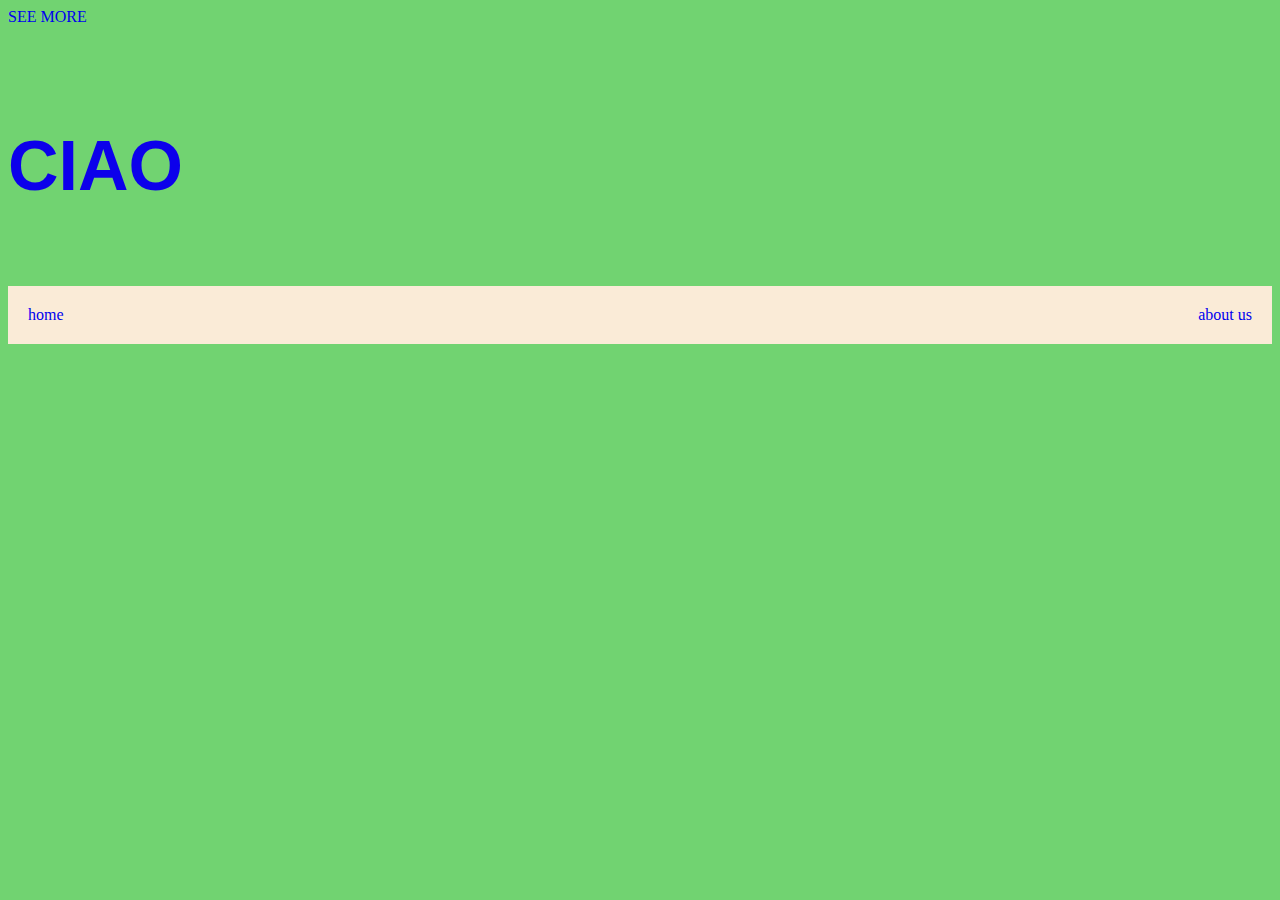
<file: about.html>
<!DOCTYPE html>
<html lang="en">
  <head>
    <meta charset="UTF-8" />
    <meta name="viewport" content="width=device-width, initial-scale=1.0" />
    <title>Document</title>
    <link rel="stylesheet" href="./style.css" />
  </head>
  <body>
    <a href="./progetti.html">SEE MORE</a>
    <h1 class="titolo">CIAO</h1>

    <nav>
      <a href="./index.html">home</a>
      <a href="./about.html">about us</a>
    </nav>
  </body>
</html>
</file>
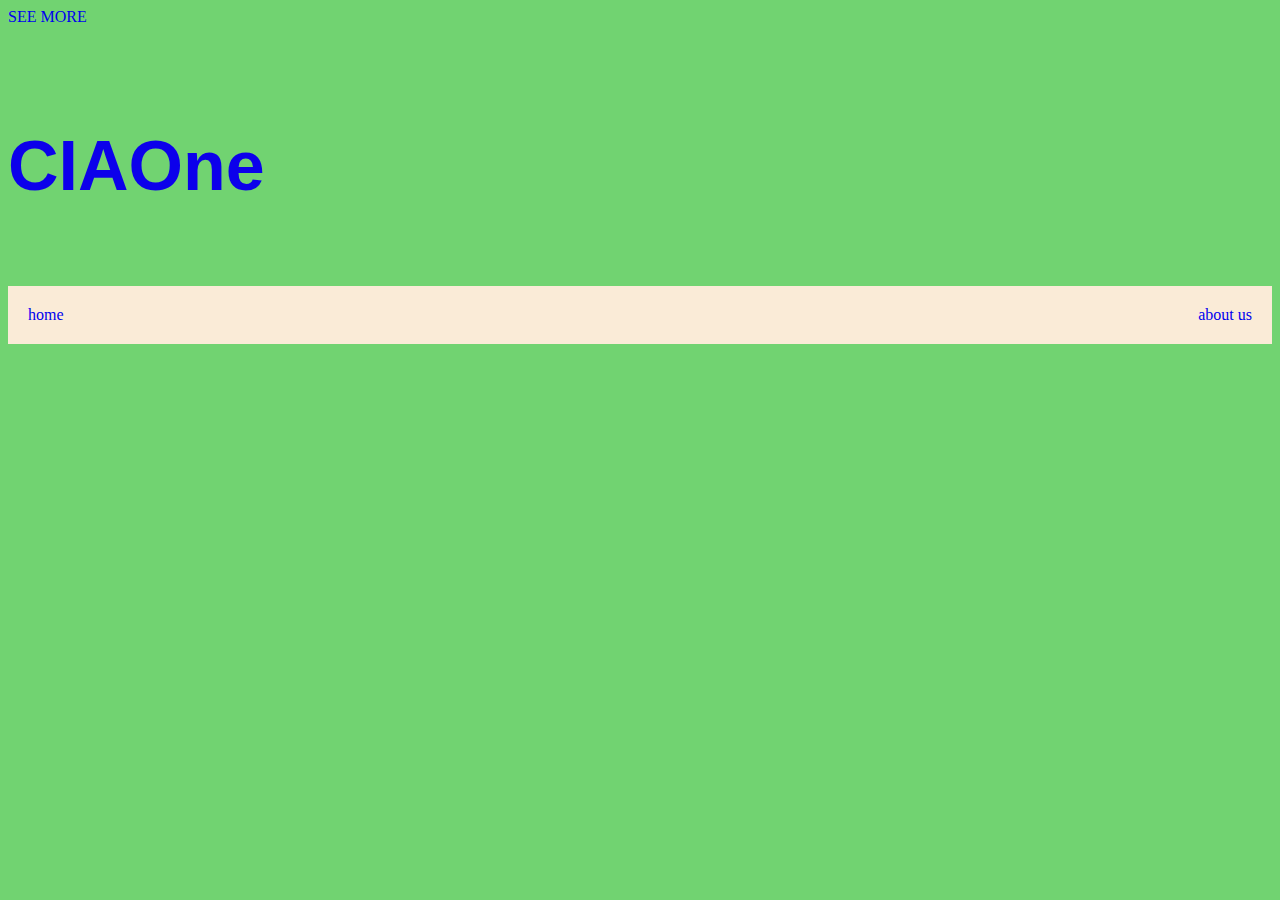
<file: progetti.html>
<!DOCTYPE html>
<html lang="en">
  <head>
    <meta charset="UTF-8" />
    <meta name="viewport" content="width=device-width, initial-scale=1.0" />
    <title>Document</title>
    <link rel="stylesheet" href="./style.css" />
  </head>
  <body>
    <a href="./progetti">SEE MORE</a>
    <h1 class="titolo">CIAOne</h1>

    <nav>
      <a href="./index.html">home</a>
      <a href="./about.html">about us</a>
    </nav>
  </body>
</html>
</file>
<file: style.css>
.testo {
  color: darkgreen;
  background: rgb(216, 221, 231);
  border-radius: 10px;
  padding: 20px;
  font-family: "Franklin Gothic Medium", "Arial Narrow", Arial, sans-serif;
}

.titolo {
  color: rgb(12, 0, 235);
  font-size: 70px;
  margin-bottom: 80px;
  margin-top: 100px;
  font-family: Arial, Helvetica, sans-serif;
}

html {
  background-color: rgb(113, 211, 113);
}

.titolo2 {
  color: azure;
}
nav {
  background-color: antiquewhite;

  padding: 20px;
  position: sticky;
  bottom: 0;
  display: flex;
  flex-direction: row;
  justify-content: space-between;
  align-items: center;
}

a {
  text-decoration: none;
}
a:hover {
  color: blue;
  background-color: rgb(169, 193, 80);
}
</file>
